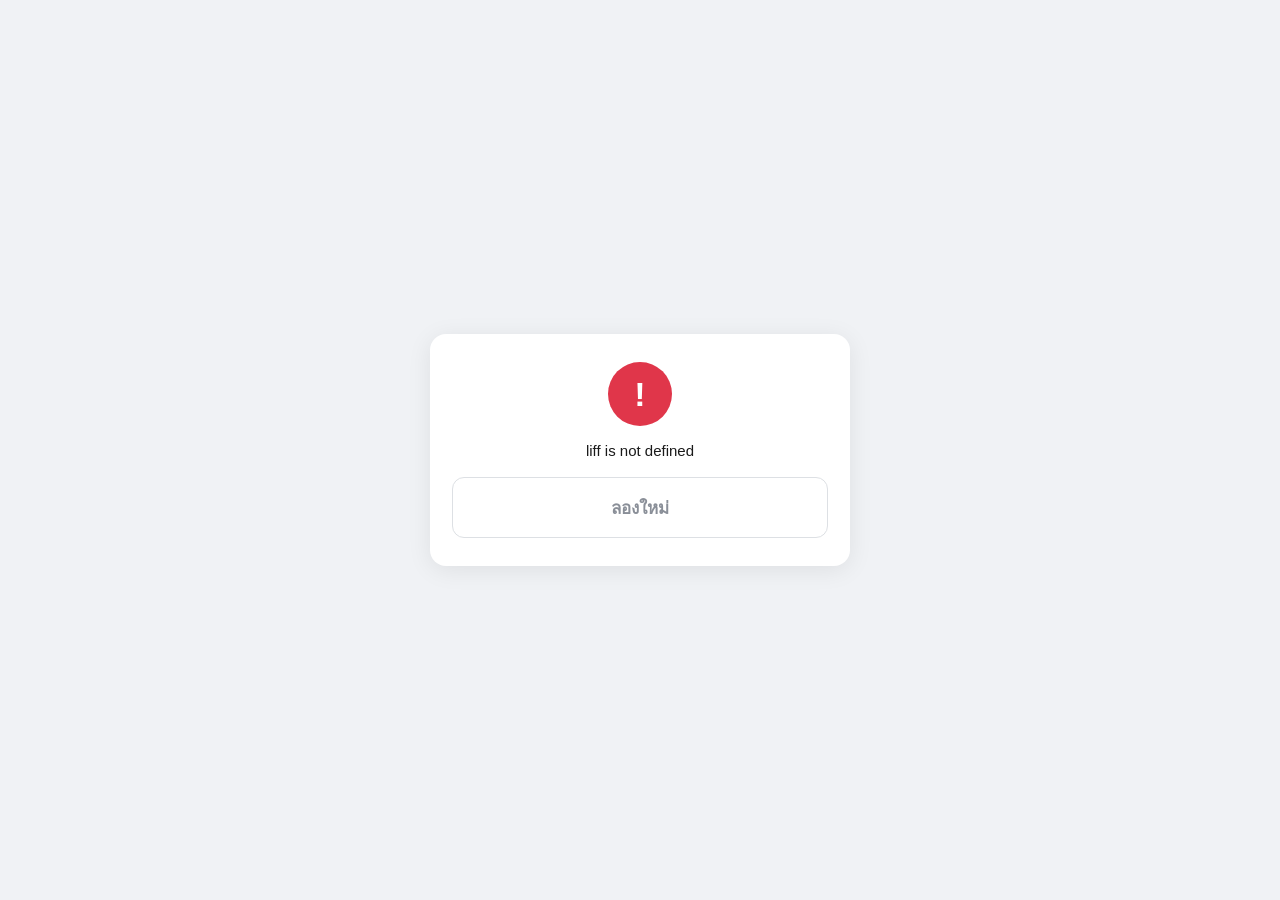
<file: index.html>
<!DOCTYPE html>
<html lang="th">
<head>
  <meta charset="UTF-8" />
  <meta name="viewport" content="width=device-width, initial-scale=1, maximum-scale=1" />
  <title>ลงเวลาเข้า-ออกงาน</title>
  <link rel="stylesheet" href="css/style.css" />
</head>
<body>
  <main class="card">
    <!-- สถานะกำลังโหลด -->
    <section id="loading" class="state">
      <div class="spinner"></div>
      <p>กำลังเชื่อมต่อ...</p>
    </section>

    <!-- ข้อผิดพลาด -->
    <section id="error" class="state hidden">
      <div class="icon-bad">!</div>
      <p id="error-msg"></p>
      <a id="register-link" href="register.html" class="btn btn-primary hidden">ลงทะเบียนพนักงานใหม่</a>
      <button id="retry-btn" class="btn btn-ghost">ลองใหม่</button>
    </section>

    <!-- หน้าหลักลงเวลา -->
    <section id="main" class="state hidden">
      <header class="head">
        <p class="greet">สวัสดี</p>
        <h1 id="emp-name">—</h1>
        <p id="emp-dept" class="dept"></p>
      </header>

      <div class="clock">
        <div id="clock-time">--:--:--</div>
        <div id="clock-date"></div>
      </div>

      <h2 class="section-title">บันทึกวันนี้</h2>
      <div id="today-summary" class="summary"></div>

      <button id="action-btn" class="btn btn-primary">ลงเวลา</button>
      <p id="status-line" class="status-line"></p>

      <nav class="nav">
        <a href="leave.html">ขอลา / ขอ OT</a>
        <a id="nav-approve" href="approve.html" class="hidden">อนุมัติคำขอ</a>
        <a id="nav-admin" href="admin.html" class="hidden">จัดการระบบ (HR)</a>
      </nav>
    </section>

    <!-- สำเร็จ -->
    <section id="success" class="state hidden">
      <div class="icon-ok">&#10003;</div>
      <h2 id="success-title">สำเร็จ</h2>
      <p id="success-detail"></p>
      <button id="done-btn" class="btn btn-ghost">เสร็จสิ้น</button>
    </section>
  </main>

  <!-- กล้องถ่ายเซลฟี่ (ซ่อนไว้ ใช้เมื่อ require_selfie) -->
  <input type="file" id="selfie-input" accept="image/*" capture="user" class="visually-hidden" />

  <script src="https://static.line-scdn.net/liff/edge/2/sdk.js"></script>
  <script src="js/config.js"></script>
  <script src="js/api.js"></script>
  <script src="js/liff-init.js"></script>
  <script src="js/checkin.js"></script>
</body>
</html>
</file>
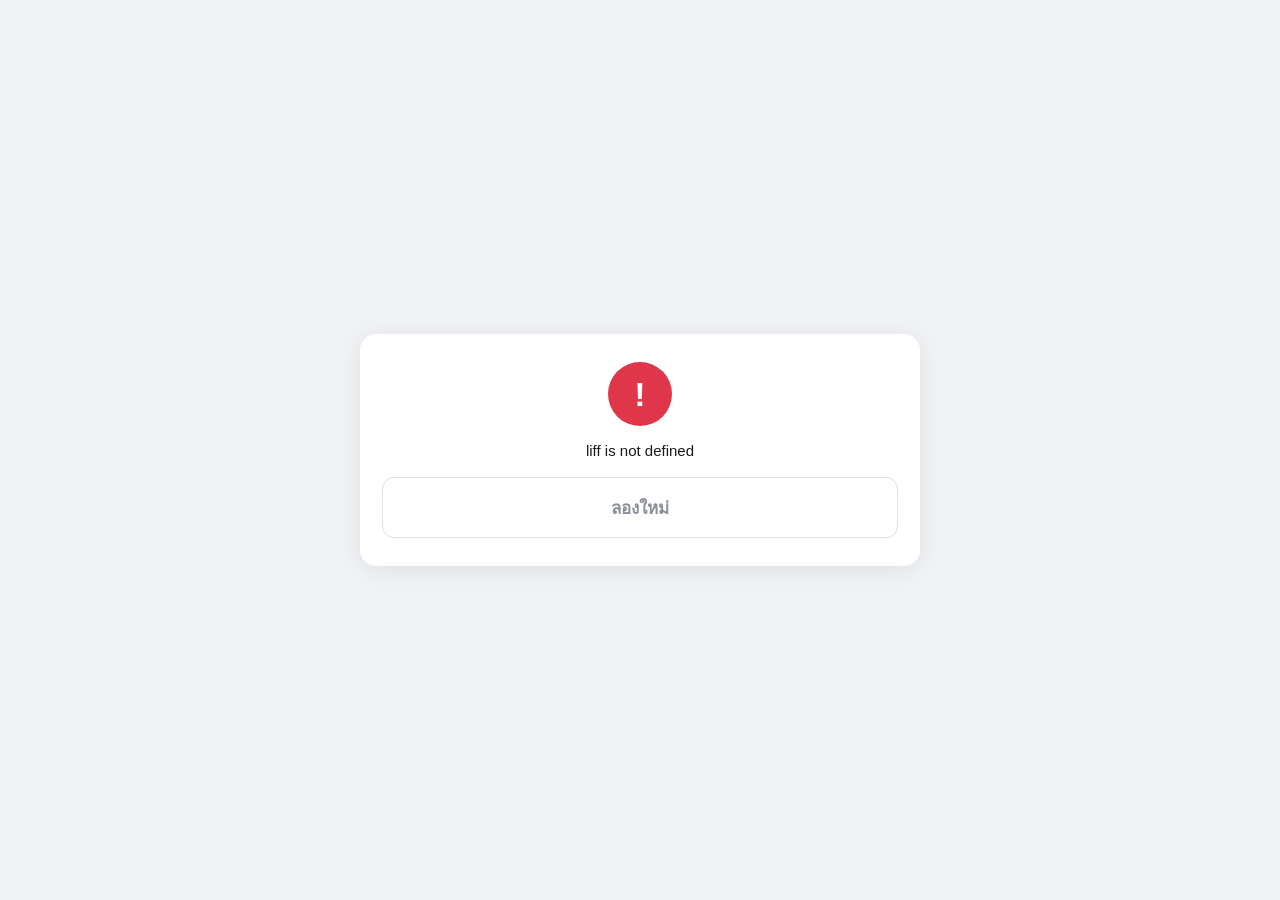
<file: admin.html>
<!DOCTYPE html>
<html lang="th">
<head>
  <meta charset="UTF-8" />
  <meta name="viewport" content="width=device-width, initial-scale=1, maximum-scale=1" />
  <title>จัดการระบบ (HR)</title>
  <link rel="stylesheet" href="css/style.css" />
</head>
<body>
  <main class="card card-wide">
    <section id="loading" class="state">
      <div class="spinner"></div>
      <p>กำลังเชื่อมต่อ...</p>
    </section>

    <section id="error" class="state hidden">
      <div class="icon-bad">!</div>
      <p id="error-msg"></p>
      <button id="retry-btn" class="btn btn-ghost">ลองใหม่</button>
    </section>

    <section id="main" class="state hidden">
      <header class="head">
        <h1>จัดการระบบ</h1>
        <p class="dept">สำหรับ HR</p>
      </header>

      <div class="tabs">
        <button class="tab active" data-tab="dash">วันนี้</button>
        <button class="tab" data-tab="report">รายงานเดือน</button>
        <button class="tab" data-tab="manage">พนักงาน</button>
      </div>

      <!-- แท็บ Dashboard -->
      <div id="tab-dash" class="tab-panel">
        <div id="dash-summary" class="stat-grid"></div>
        <h2 class="section-title">รายชื่อพนักงานวันนี้</h2>
        <div id="dash-list" class="req-list"></div>
        <button id="dash-refresh" class="btn btn-ghost">รีเฟรช</button>
      </div>

      <!-- แท็บ รายงานเดือน -->
      <div id="tab-report" class="tab-panel hidden">
        <label class="field">
          <span>เลือกเดือน</span>
          <input type="month" id="report-month" />
        </label>
        <button id="report-load" class="btn btn-primary">ดูรายงาน</button>
        <div id="report-result"></div>
        <button id="report-csv" class="btn btn-ghost hidden">ดาวน์โหลด CSV</button>
      </div>

      <!-- แท็บ จัดการพนักงาน -->
      <div id="tab-manage" class="tab-panel hidden">
        <p class="dept">กดที่ชื่อพนักงานเพื่อแก้ไขข้อมูล</p>
        <div id="manage-list" class="req-list"></div>
        <button id="manage-refresh" class="btn btn-ghost">รีเฟรช</button>
      </div>

      <p id="status-line" class="status-line"></p>
    </section>
  </main>

  <script src="https://static.line-scdn.net/liff/edge/2/sdk.js"></script>
  <script src="js/config.js"></script>
  <script src="js/api.js"></script>
  <script src="js/liff-init.js"></script>
  <script src="js/admin.js"></script>
</body>
</html>
</file>
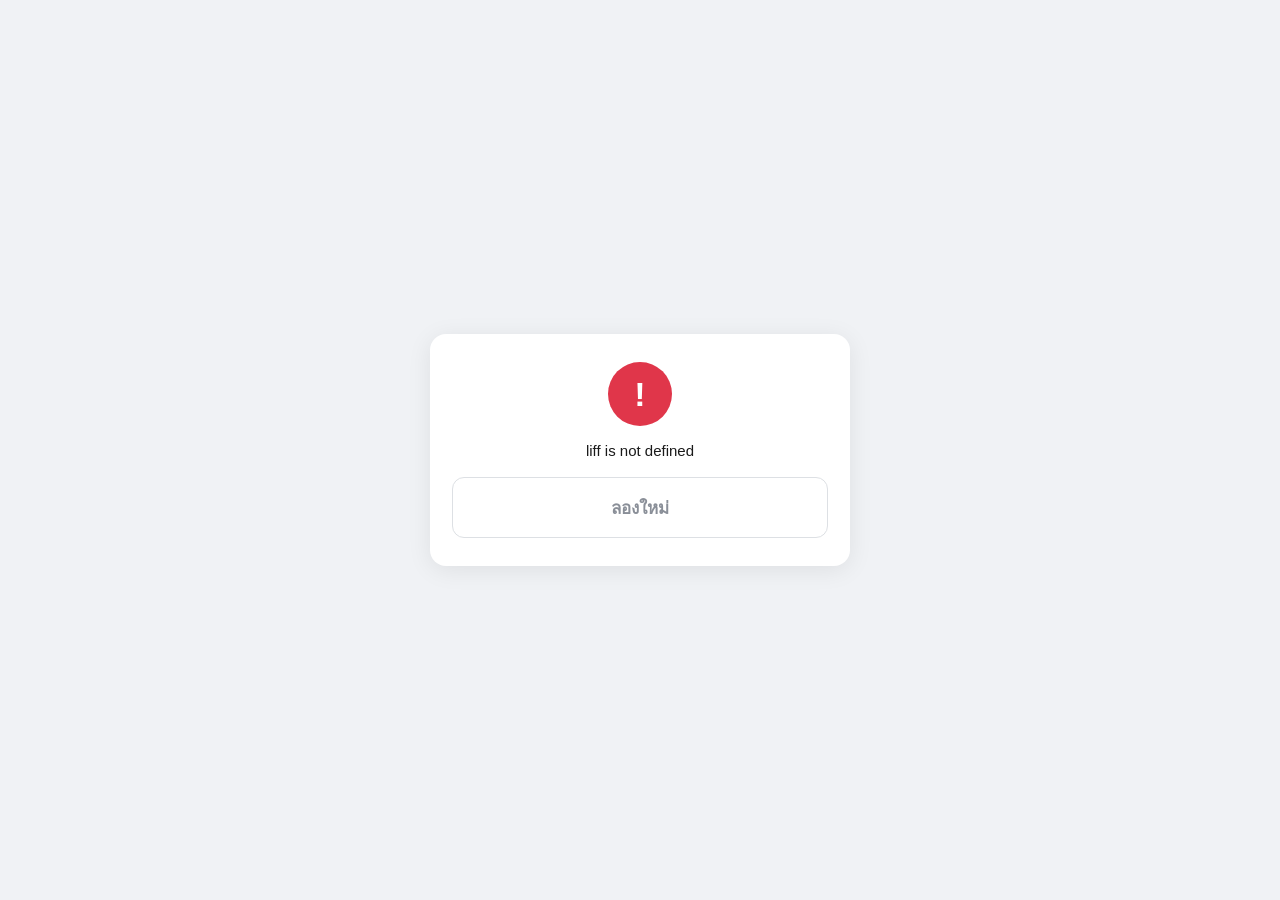
<file: approve.html>
<!DOCTYPE html>
<html lang="th">
<head>
  <meta charset="UTF-8" />
  <meta name="viewport" content="width=device-width, initial-scale=1, maximum-scale=1" />
  <title>อนุมัติคำขอ</title>
  <link rel="stylesheet" href="css/style.css" />
</head>
<body>
  <main class="card">
    <section id="loading" class="state">
      <div class="spinner"></div>
      <p>กำลังเชื่อมต่อ...</p>
    </section>

    <section id="error" class="state hidden">
      <div class="icon-bad">!</div>
      <p id="error-msg"></p>
      <button id="retry-btn" class="btn btn-ghost">ลองใหม่</button>
    </section>

    <section id="main" class="state hidden">
      <header class="head">
        <h1>อนุมัติคำขอ</h1>
        <p class="dept">รายการที่รอการอนุมัติจากคุณ</p>
      </header>

      <!-- พนักงานรอลงทะเบียน (เฉพาะ HR) -->
      <div id="emp-section" class="hidden">
        <h2 class="section-title">พนักงานใหม่รออนุมัติ</h2>
        <div id="emp-list" class="req-list"></div>
      </div>

      <!-- คำขอลา / OT -->
      <h2 class="section-title">คำขอลา / OT</h2>
      <div id="req-list" class="req-list"></div>

      <button id="refresh-btn" class="btn btn-ghost">รีเฟรช</button>
    </section>
  </main>

  <script src="https://static.line-scdn.net/liff/edge/2/sdk.js"></script>
  <script src="js/config.js"></script>
  <script src="js/api.js"></script>
  <script src="js/liff-init.js"></script>
  <script src="js/approve.js"></script>
</body>
</html>
</file>
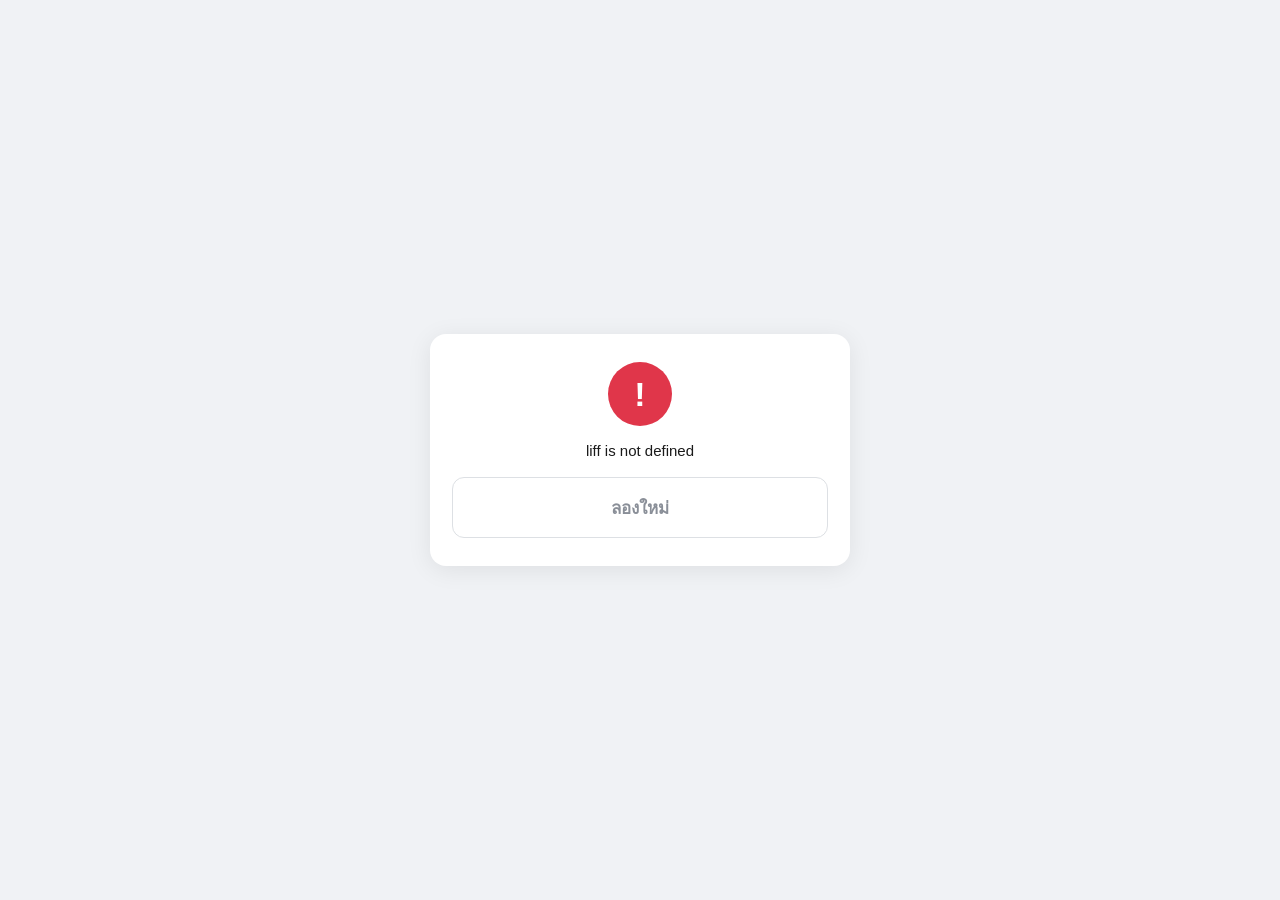
<file: leave.html>
<!DOCTYPE html>
<html lang="th">
<head>
  <meta charset="UTF-8" />
  <meta name="viewport" content="width=device-width, initial-scale=1, maximum-scale=1" />
  <title>ขอลา / ขอ OT</title>
  <link rel="stylesheet" href="css/style.css" />
</head>
<body>
  <main class="card">
    <section id="loading" class="state">
      <div class="spinner"></div>
      <p>กำลังเชื่อมต่อ...</p>
    </section>

    <section id="error" class="state hidden">
      <div class="icon-bad">!</div>
      <p id="error-msg"></p>
      <button id="retry-btn" class="btn btn-ghost">ลองใหม่</button>
    </section>

    <section id="main" class="state hidden">
      <header class="head">
        <h1>ขอลา / ขอ OT</h1>
        <p id="quota-line" class="dept"></p>
      </header>

      <!-- แท็บ -->
      <div class="tabs">
        <button class="tab active" data-tab="leave">ขอลา</button>
        <button class="tab" data-tab="ot">ขอ OT</button>
      </div>

      <!-- ฟอร์มลา -->
      <div id="tab-leave" class="tab-panel">
        <label class="field">
          <span>ประเภทการลา <b class="req">*</b></span>
          <select id="lv-type">
            <option value="sick">ลาป่วย</option>
            <option value="personal">ลากิจ</option>
            <option value="vacation">ลาพักร้อน</option>
          </select>
        </label>
        <label class="field">
          <span>วันที่เริ่ม <b class="req">*</b></span>
          <input type="date" id="lv-from" />
        </label>
        <label class="field">
          <span>วันที่สิ้นสุด <b class="req">*</b></span>
          <input type="date" id="lv-to" />
        </label>
        <label class="field">
          <span>เหตุผล <b class="req">*</b></span>
          <textarea id="lv-reason" rows="2" placeholder="ระบุเหตุผล"></textarea>
        </label>
        <button id="lv-submit" class="btn btn-primary">ส่งคำขอลา</button>
      </div>

      <!-- ฟอร์ม OT -->
      <div id="tab-ot" class="tab-panel hidden">
        <label class="field">
          <span>วันที่ทำ OT <b class="req">*</b></span>
          <input type="date" id="ot-date" />
        </label>
        <label class="field">
          <span>จำนวนชั่วโมง <b class="req">*</b></span>
          <input type="number" id="ot-hours" min="0.5" max="24" step="0.5" placeholder="เช่น 2" />
        </label>
        <label class="field">
          <span>เหตุผล <b class="req">*</b></span>
          <textarea id="ot-reason" rows="2" placeholder="ระบุงานที่ทำ"></textarea>
        </label>
        <button id="ot-submit" class="btn btn-primary">ส่งคำขอ OT</button>
      </div>

      <p id="status-line" class="status-line"></p>

      <!-- คำขอของฉัน -->
      <h2 class="section-title">คำขอของฉัน</h2>
      <div id="my-requests" class="req-list"></div>
    </section>
  </main>

  <script src="https://static.line-scdn.net/liff/edge/2/sdk.js"></script>
  <script src="js/config.js"></script>
  <script src="js/api.js"></script>
  <script src="js/liff-init.js"></script>
  <script src="js/leave.js"></script>
</body>
</html>
</file>
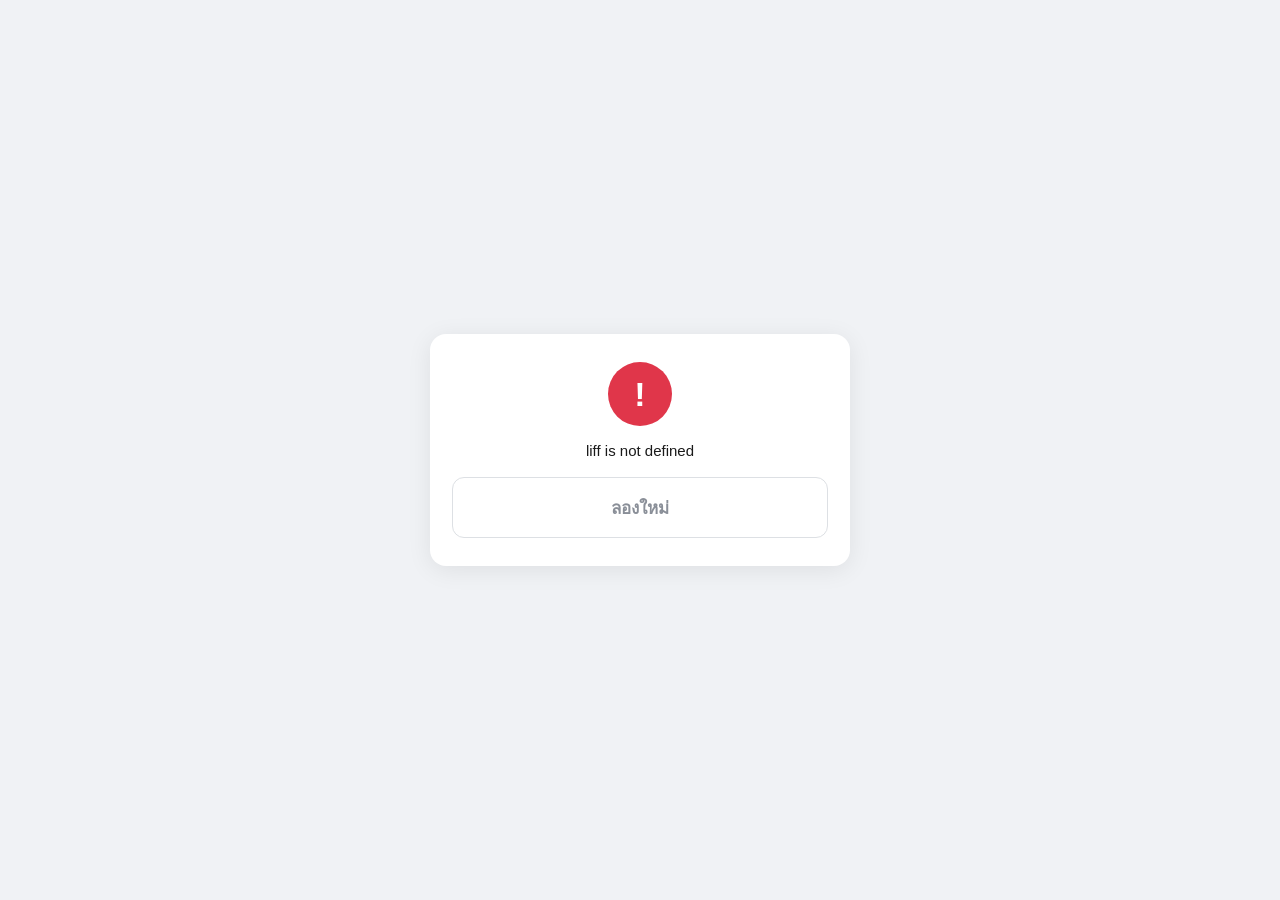
<file: register.html>
<!DOCTYPE html>
<html lang="th">
<head>
  <meta charset="UTF-8" />
  <meta name="viewport" content="width=device-width, initial-scale=1, maximum-scale=1" />
  <title>ลงทะเบียนพนักงาน</title>
  <link rel="stylesheet" href="css/style.css" />
</head>
<body>
  <main class="card">
    <section id="loading" class="state">
      <div class="spinner"></div>
      <p>กำลังเชื่อมต่อ...</p>
    </section>

    <section id="error" class="state hidden">
      <div class="icon-bad">!</div>
      <p id="error-msg"></p>
      <button id="retry-btn" class="btn btn-ghost">ลองใหม่</button>
    </section>

    <!-- ฟอร์มลงทะเบียน -->
    <section id="form" class="state hidden">
      <header class="head">
        <h1>ลงทะเบียนพนักงาน</h1>
        <p class="dept">กรอกข้อมูลเพื่อขอเข้าใช้งานระบบ</p>
      </header>

      <label class="field">
        <span>ชื่อ-นามสกุล <b class="req">*</b></span>
        <input type="text" id="f-name" placeholder="เช่น สมชาย ใจดี" />
      </label>
      <label class="field">
        <span>แผนก</span>
        <input type="text" id="f-dept" placeholder="เช่น ฝ่ายขาย" />
      </label>
      <label class="field">
        <span>เบอร์โทร</span>
        <input type="tel" id="f-phone" placeholder="08x-xxx-xxxx" />
      </label>

      <label class="consent">
        <input type="checkbox" id="f-consent" />
        <span>ฉันยินยอมให้บริษัทเก็บข้อมูลส่วนบุคคล (ชื่อ-นามสกุล, LINE user id,
          พิกัด GPS และรูปเซลฟี่ตอนลงเวลา) เพื่อการจัดการเวลาทำงานเท่านั้น
          ตาม พ.ร.บ. คุ้มครองข้อมูลส่วนบุคคล (PDPA)</span>
      </label>

      <button id="submit-btn" class="btn btn-primary">ส่งคำขอลงทะเบียน</button>
      <p id="status-line" class="status-line"></p>
    </section>

    <!-- ส่งสำเร็จ -->
    <section id="success" class="state hidden">
      <div class="icon-ok">&#10003;</div>
      <h2>ส่งคำขอแล้ว</h2>
      <p id="success-detail" class="dept"></p>
      <button id="done-btn" class="btn btn-ghost">เสร็จสิ้น</button>
    </section>
  </main>

  <script src="https://static.line-scdn.net/liff/edge/2/sdk.js"></script>
  <script src="js/config.js"></script>
  <script src="js/api.js"></script>
  <script src="js/liff-init.js"></script>
  <script src="js/register.js"></script>
</body>
</html>
</file>
<file: css/style.css>
:root {
  --bg: #f0f2f5;
  --card: #ffffff;
  --primary: #06c755;
  --primary-dark: #04a548;
  --text: #1a1a1a;
  --muted: #8a8f98;
  --bad: #e0364a;
  --radius: 16px;
}

* { box-sizing: border-box; margin: 0; padding: 0; }

body {
  font-family: -apple-system, "Segoe UI", "Helvetica Neue", "Noto Sans Thai", sans-serif;
  background: var(--bg);
  color: var(--text);
  min-height: 100vh;
  display: flex;
  align-items: center;
  justify-content: center;
  padding: 16px;
}

.card {
  background: var(--card);
  border-radius: var(--radius);
  width: 100%;
  max-width: 420px;
  padding: 28px 22px;
  box-shadow: 0 4px 24px rgba(0, 0, 0, 0.08);
}

.hidden { display: none !important; }

/* ซ่อนแต่ยังกดได้ — ใช้กับ input file ของกล้อง
   (display:none ทำให้บางมือถือเปิดกล้องไม่ได้) */
.visually-hidden {
  position: absolute;
  width: 1px;
  height: 1px;
  padding: 0;
  margin: -1px;
  overflow: hidden;
  clip: rect(0, 0, 0, 0);
  white-space: nowrap;
  border: 0;
}

.state {
  display: flex;
  flex-direction: column;
  align-items: center;
  text-align: center;
  gap: 14px;
}

/* หัวข้อพนักงาน */
.head { width: 100%; }
.greet { color: var(--muted); font-size: 14px; }
.head h1 { font-size: 24px; margin-top: 2px; }
.dept { color: var(--muted); font-size: 14px; margin-top: 2px; }

/* นาฬิกา */
.clock {
  margin: 6px 0;
  text-align: center;
}
#clock-time {
  font-size: 40px;
  font-weight: 700;
  font-variant-numeric: tabular-nums;
  letter-spacing: 1px;
}
#clock-date { color: var(--muted); font-size: 14px; }

/* สรุปวันนี้ */
.summary {
  width: 100%;
  display: flex;
  flex-direction: column;
  gap: 8px;
}
.summary-row {
  display: flex;
  justify-content: space-between;
  background: var(--bg);
  padding: 12px 14px;
  border-radius: 10px;
  font-size: 15px;
}
.summary-row .val { font-weight: 600; }
.tag-late { color: var(--bad); }
.tag-ok { color: var(--primary-dark); }

/* ปุ่ม */
.btn {
  width: 100%;
  padding: 16px;
  border: none;
  border-radius: 12px;
  font-size: 17px;
  font-weight: 600;
  cursor: pointer;
  transition: transform .05s, background .15s;
}
.btn:active { transform: scale(0.98); }
.btn-primary { background: var(--primary); color: #fff; }
.btn-primary:disabled { background: var(--muted); cursor: not-allowed; }
.btn-out { background: #ff8a00; color: #fff; }
.btn-ghost {
  background: transparent;
  color: var(--muted);
  border: 1px solid #dde0e4;
}

.status-line {
  font-size: 13px;
  color: var(--muted);
  min-height: 18px;
}

/* ไอคอนผล */
.icon-ok, .icon-bad {
  width: 64px; height: 64px;
  border-radius: 50%;
  display: flex; align-items: center; justify-content: center;
  font-size: 34px; font-weight: 700; color: #fff;
}
.icon-ok { background: var(--primary); }
.icon-bad { background: var(--bad); }

#success-title { font-size: 20px; }
#success-detail { color: var(--muted); font-size: 15px; line-height: 1.5; }
#error-msg { color: var(--text); font-size: 15px; line-height: 1.5; }

/* ฟอร์ม */
.field {
  width: 100%;
  display: flex;
  flex-direction: column;
  gap: 6px;
  text-align: left;
}
.field > span { font-size: 14px; color: var(--muted); }
.req { color: var(--bad); }
.field input, .field select, .field textarea {
  font-family: inherit;
  font-size: 16px;
  padding: 12px 12px;
  border: 1px solid #dde0e4;
  border-radius: 10px;
  background: #fff;
  color: var(--text);
  width: 100%;
}
.field textarea { resize: vertical; }
.field input:focus, .field select:focus, .field textarea:focus {
  outline: none;
  border-color: var(--primary);
}

/* แท็บ */
.tabs {
  display: flex;
  width: 100%;
  background: var(--bg);
  border-radius: 10px;
  padding: 4px;
  gap: 4px;
}
.tab {
  flex: 1;
  padding: 10px;
  border: none;
  background: transparent;
  border-radius: 8px;
  font-size: 15px;
  font-weight: 600;
  color: var(--muted);
  cursor: pointer;
}
.tab.active { background: #fff; color: var(--primary-dark); }
.tab-panel {
  width: 100%;
  display: flex;
  flex-direction: column;
  gap: 12px;
}

/* หัวข้อย่อย */
.section-title {
  width: 100%;
  text-align: left;
  font-size: 16px;
  margin-top: 6px;
}

/* รายการคำขอ */
.req-list {
  width: 100%;
  display: flex;
  flex-direction: column;
  gap: 10px;
}
.req-item {
  background: var(--bg);
  border-radius: 10px;
  padding: 12px 14px;
  text-align: left;
  display: flex;
  flex-direction: column;
  gap: 6px;
}
.req-top {
  display: flex;
  justify-content: space-between;
  align-items: center;
  gap: 8px;
}
.req-title { font-weight: 600; font-size: 15px; }
.req-sub { font-size: 13px; color: var(--muted); }
.req-actions { display: flex; gap: 8px; margin-top: 4px; }
.btn-sm {
  flex: 1;
  padding: 9px;
  border: none;
  border-radius: 8px;
  font-size: 14px;
  font-weight: 600;
  color: #fff;
  cursor: pointer;
}
.btn-sm:disabled { opacity: .5; }
.btn-ok { background: var(--primary); }
.btn-bad { background: var(--bad); }

/* ป้ายสถานะ */
.badge {
  font-size: 12px;
  padding: 3px 9px;
  border-radius: 20px;
  white-space: nowrap;
}
.badge-pending { background: #fff1d6; color: #b07400; }
.badge-ok { background: #d8f5e3; color: var(--primary-dark); }
.badge-bad { background: #fbdde1; color: var(--bad); }

.empty {
  font-size: 14px;
  color: var(--muted);
  text-align: center;
  padding: 12px;
}

/* ช่องยินยอม PDPA */
.consent {
  display: flex;
  gap: 10px;
  align-items: flex-start;
  background: var(--bg);
  padding: 12px;
  border-radius: 10px;
  font-size: 13px;
  color: var(--muted);
  line-height: 1.45;
}
.consent input[type="checkbox"] {
  width: 18px; height: 18px;
  flex-shrink: 0;
  margin-top: 2px;
}

/* ป้ายเตือนความผิดปกติ (กันโกง) */
.flag-warn {
  display: inline-block;
  font-size: 11px;
  background: #fff1d6;
  color: #b07400;
  padding: 2px 7px;
  border-radius: 10px;
  margin-left: 6px;
}

/* เมนูนำทาง */
.nav {
  width: 100%;
  display: flex;
  flex-direction: column;
  gap: 8px;
  margin-top: 4px;
}
.nav a {
  display: block;
  text-decoration: none;
  text-align: center;
  padding: 13px;
  border-radius: 10px;
  font-size: 15px;
  font-weight: 600;
  background: var(--bg);
  color: var(--text);
}

/* การ์ดกว้างพิเศษ (หน้า admin) */
.card-wide { max-width: 560px; }

/* การ์ดสถิติ Dashboard */
.stat-grid {
  width: 100%;
  display: grid;
  grid-template-columns: repeat(auto-fit, minmax(90px, 1fr));
  gap: 8px;
}
.stat {
  background: var(--bg);
  border-radius: 10px;
  padding: 12px 8px;
  text-align: center;
}
.stat-num { font-size: 24px; font-weight: 700; }
.stat-label { font-size: 12px; color: var(--muted); margin-top: 2px; }
.stat-ok .stat-num { color: var(--primary-dark); }
.stat-warn .stat-num { color: #b07400; }
.stat-bad .stat-num { color: var(--bad); }

.badge-neutral { background: #e3e6ea; color: #555; }

/* ตารางรายงาน */
.report-cap { font-size: 12px; color: var(--muted); margin: 8px 0; }
.table-wrap { width: 100%; overflow-x: auto; }
table.rpt {
  width: 100%;
  border-collapse: collapse;
  font-size: 13px;
}
table.rpt th, table.rpt td {
  border: 1px solid #e3e6ea;
  padding: 7px 8px;
  text-align: center;
}
table.rpt th { background: var(--bg); }
table.rpt td.t-name { text-align: left; white-space: nowrap; }

/* ฟอร์มแก้ไขพนักงาน */
.emp-head { cursor: pointer; }
.emp-form {
  display: flex;
  flex-direction: column;
  gap: 10px;
  margin-top: 12px;
  padding-top: 12px;
  border-top: 1px dashed #dde0e4;
}

/* สปินเนอร์ */
.spinner {
  width: 36px; height: 36px;
  border: 4px solid #e3e6ea;
  border-top-color: var(--primary);
  border-radius: 50%;
  animation: spin .8s linear infinite;
}
@keyframes spin { to { transform: rotate(360deg); } }
</file>
